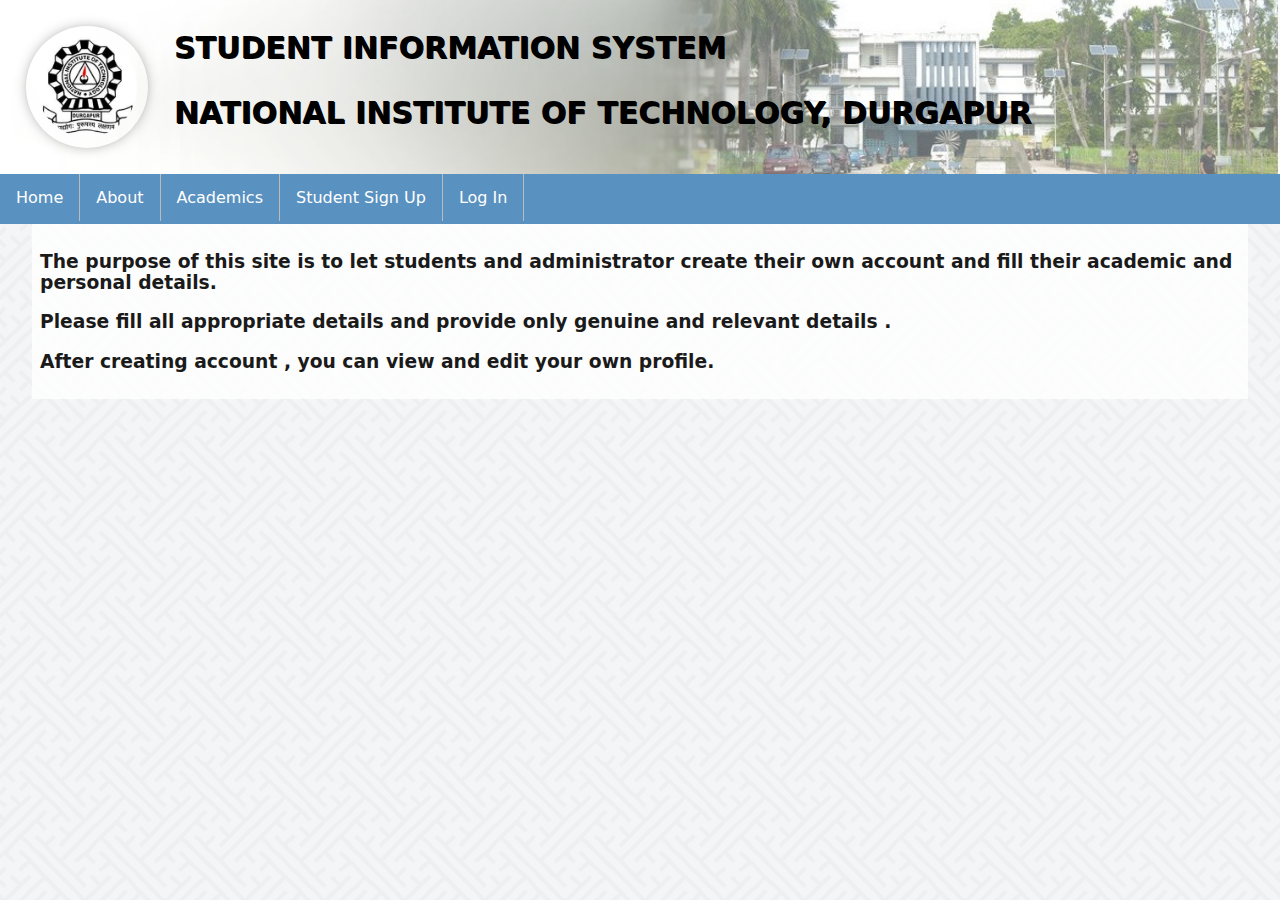
<file: index.html>
<!DOCTYPE html>
<html>
<head>
    <title>Home</title>
    <link href="style.css" rel="stylesheet" type="text/css">

</head>
<body>
<div class="content-wrapper">

    <div id="heading">
        <img id="nit-logo" src="images/nit.jpg" alt="NIT LOGO">
        <p><b>STUDENT INFORMATION SYSTEM</b></p>
        <p><b>NATIONAL INSTITUTE OF TECHNOLOGY, DURGAPUR</b></p>
    </div>

    <div class="navigation_bar">
        <div id="navr">
            <ul>
                <li> <a href="index.html">Home</a></li>
                <li> <a href="#about">About</a></li>
                <li> <a href="#academics">Academics</a></li>
                <li> <a href="signup1.php" target="blank">Student Sign Up</a></li>
                <li class="dropdown">
                    <a class="dropbtn">Log In</a>
                    <div class="dropdown-content">
                        <a href="admin_login.php" target="blank">Administrator Login</a>
                        <a href="login.php" target="blank">Student Login</a>
                    </div>
                </li>
            </ul>

        </div>
    </div>

    <div class="content">
        <h3>The purpose of this site is to let students and administrator create their own account and fill their academic and personal details.</h3>
        <h3>Please fill all appropriate details and provide only genuine and relevant details . </h3>
        <h3>After creating account , you can view and edit your own profile.</h3>
    </div>
</div>
</body>
</html>
</file>
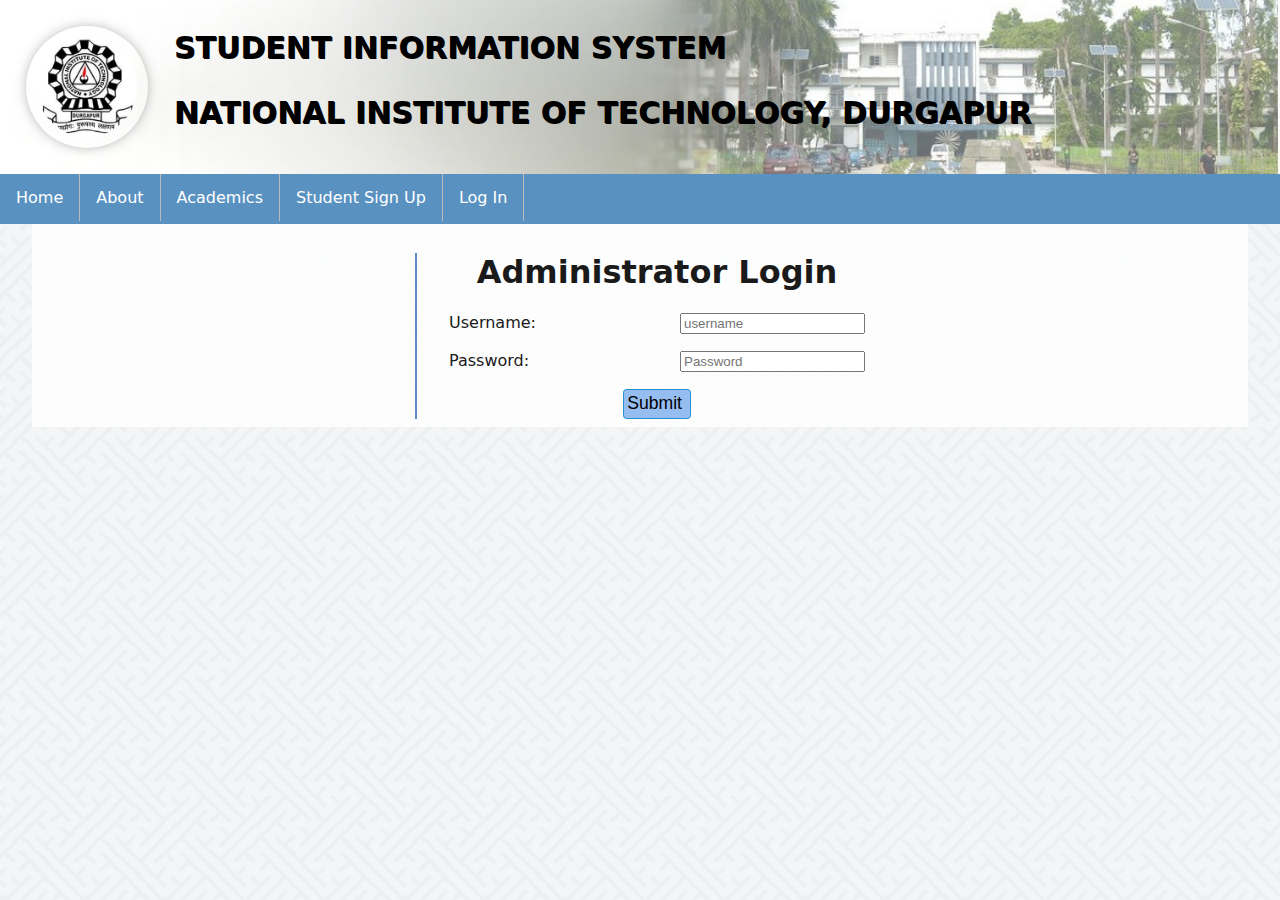
<file: admin_login.html>
<!DOCTYPE html>
<html>
<head>
	<title>Administrator Login</title>
	<link href="style.css" rel="stylesheet" type="text/css">

</head>
<body>
	<div id="heading">
    <img id="nit-logo" src="images/nit.jpg" alt="NIT LOGO">
    <p><b>STUDENT INFORMATION SYSTEM</b></p>
    <p><b>NATIONAL INSTITUTE OF TECHNOLOGY, DURGAPUR</b></p>
    </div>

    <div class="navigation_bar">
        <div id="navr">
            <ul>
                <li> <a href="index.html">Home</a></li>
                <li> <a href="#about">About</a></li>
                <li> <a href="#academics">Academics</a></li>
                <li> <a href="signup1.php" target="blank">Student Sign Up</a></li>
                <li class="dropdown">
                    <a class="dropbtn">Log In</a>
                    <div class="dropdown-content">
                        <a href="admin_login.html" target="blank">Administrator Login</a>
                        <a href="login.php" target="blank">Student Login</a>
                    </div>
                </li>
            </ul>

        </div>
    </div>

	<div class="content">
	<div id="signup-wrapper">
		<div style="float:left; width:50%;">
		</div>
		<div style="float:left; width:50%;">
		</div>	
		<form>
			<center>
				<h1>Administrator Login</h1>
			</center>
			<label>Username: </label>
			<input class="text-input" type="text" name="username" placeholder="username">
			<br><br><label>Password: </label>
			<input class="text-input" type="password" name="password" placeholder="Password">
			<br><br>
			<center><input id="submit-button" type="submit" value="Submit "></center>
		</form>
	</div>
    </div>

</body>
</html>
</file>
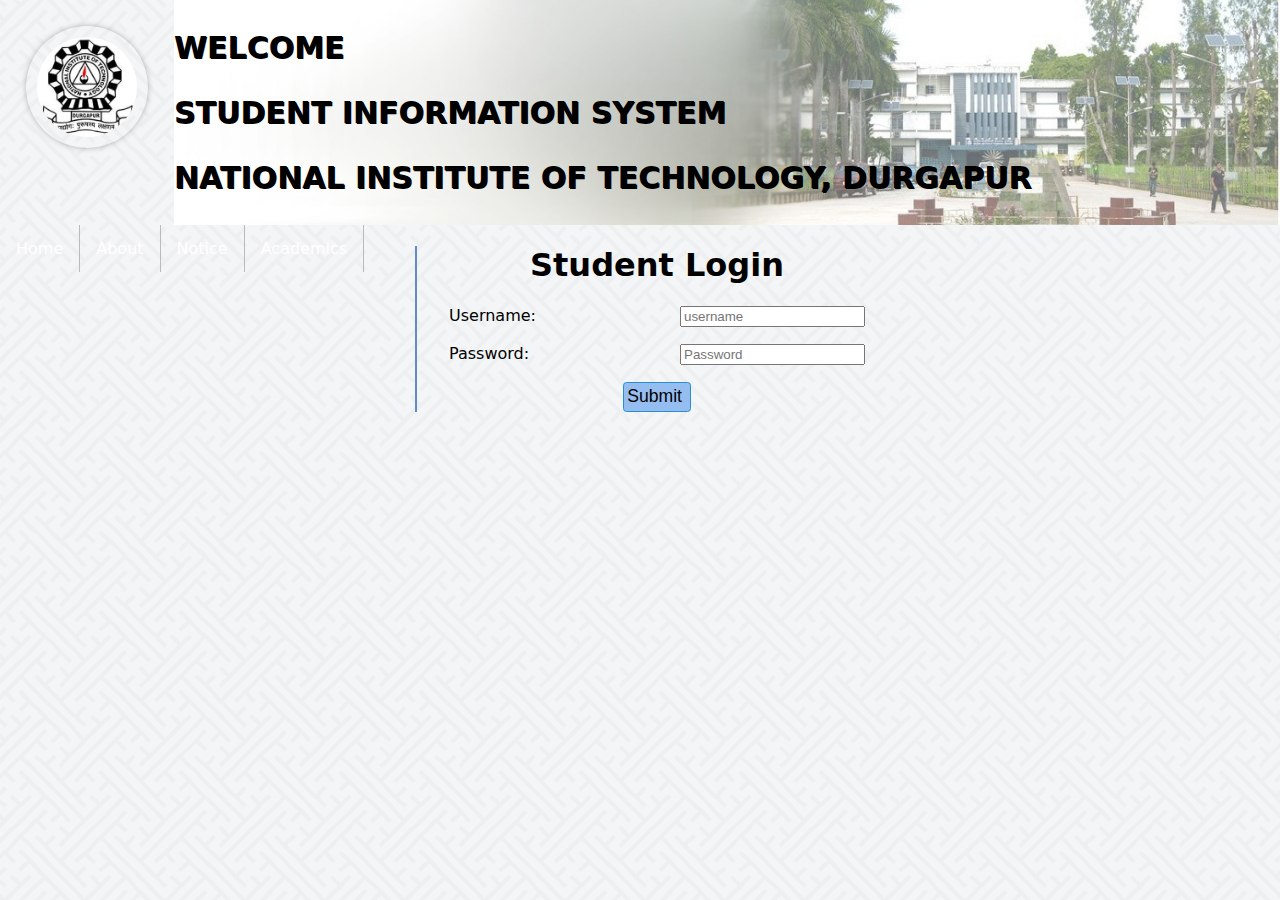
<file: student_login.html>
<!DOCTYPE html>
<html>
<head>
	<title>Student Login</title>
	<link href="style.css" rel="stylesheet" type="text/css">

</head>
<body>
	<img id="nit-logo" src="nit.jpg" alt="NIT LOGO">
	<div id="heading">
		<p><b> WELCOME </b></p>
		<p><b>STUDENT INFORMATION SYSTEM</b></p>
		<p><b>NATIONAL INSTITUTE OF TECHNOLOGY, DURGAPUR</b></p>
	</div>

	<div class="navigation_bar_hor">
		<div id="navr">
			<ul>
				<li> <a href="#home">Home</a></li>
				<li> <a href="#about">About</a></li>
				<li> <a href="#notice">Notice </a></li>
				<li> <a href="#academics">Academics</a></li>
			</ul>

		</div>

	</div>
	<div id="signup-wrapper">
		<div style="float:left; width:50%;">
		</div>
		<div style="float:left; width:50%;">
		</div>	
		<form>
			<center>
				<h1>Student Login</h1>
			</center>
			<label>Username: </label>
			<input class="text-input" type="text" name="username" placeholder="username">
			<br><br><label>Password: </label>
			<input class="text-input" type="password" name="password" placeholder="Password">
			<br><br>
			<center><input id="submit-button" type="submit" value="Submit "></center>
		</form>
	</div>

</body>
</html>
</file>
<file: style.css>
/* DEFAULT STYLES */
body {
    margin: 0;
    padding: 0;
    padding-bottom: 2em;
    font-family: sans;
    background: url('images/pattern.png');
}

.content-wrapper {
    max-width: 1366px;
}

.content {
    max-width: 1200px;
    margin: 0 auto;
    padding: 0.5em;
    color: #1a1a1a;
    background: rgba(255, 255, 255, 0.78);
    overflow: auto;
}

/* Header Styles */

#nit-logo {
    border-radius: 50%;
    float: left;
    padding: 11px;
    margin: 26px;
    box-shadow: 0 0 0.6em -0.3em #000;
}

.navigation_bar{
    margin:0;
    padding:0;
    width:100%;
    height:50px;
    background: rgb(89, 145, 192);
    font-size:16px;
}

#navr ul{
    list-style-type:none;
    padding:0;
    margin: 0 auto;
    background-color:rgba(29, 93, 77, 1);
    
}

#navr li{
    float:left;
    border-right:1px solid #bbb;
}

#navr li a{
    
    display:block;
    text-decoration:none;
    padding:14px 16px;
    color:white;

}
#navr li a.active{
    
    background-color:green;

}

#navr li a:hover{
    
    background-color:#3f729e;

}
.dropdown-content {
    color: black;
    display: none;
    position: absolute;
    background-color: rgba(29, 93, 77, 0.6);
    min-width: 160px;
    box-shadow: 0px 8px 16px 0px rgba(0,0,0,0.2);
    z-index: 1;
}

.dropdown-content a {
    color: black;
    padding: 12px 16px;
    text-decoration: none;
    display: block;
    text-align: left;
}

.dropdown-content a:hover {background-color: #f1f1f1}

.dropdown:hover .dropdown-content {
    display: block;
}


#heading{
    text-align: left;
    font-size: 30px;
    padding:0;
    background: blue;
    overflow: auto;
    background: url('images/header2.jpg');
    background-repeat: no-repeat;
    background-position: right;
    background-size: cover;
    background-blend-mode: 
    color: #1a1a1a;
    text-shadow: 1px 1px #000;
}



/* Styles for form inputs */
.greenborder {
    border-color: green;
    border-radius: 5%;
}

.redborder {
    border-color: red;
    border-radius: 5%;
}

/* LOGIN AND SIGNUP PAGE STYLES */

#signup-wrapper {
			border-left: 2px solid rgba(98, 137, 206, 1);
			max-width: 26em;
			padding-left: 2em;
			margin: 0 auto;
		}
.text-input {
		float: right;
	}

#submit-button {
		background: none repeat scroll 0% 0% #96BDF0;
		border: none;
		border-radius: 0.2em !important;
		border: 1px solid rgba(39, 142, 207, 1);
		padding: 0.2em;
		text-align: center;
		font-size: 1.1em;
	}
#submit-button:hover {
		cursor: pointer;
	}
.right{
	background-color: rgba(47, 114, 141, 1);
	position: absolute;
	right: 0px;
	width: 400px;
	padding: 100px;
	border: 3px solid black;
}
.left{
	background-color: rgba(47, 114, 141, 1);
	position: absolute;
	left: 0px;
	width: 400px;
	padding: 100px;
	border: 3px solid black;


}

.sgpa-input {
    width: 2.4em;
}


.secondary-exam-table input {
    width: 8em;
}

/* STUDENT HOME PAGE STYLES */

#nit-logo {
    height:100px;
    width:100px;
    float: left;
}

#reg_wrapper{
	float:left;
}
input.form-control{
	width: auto;
}

#user_status {
	color: red;
	margin-left: 2em;
}

.message {
    display: block;
    background: #ffb9b9;
    padding: 1em;
}
</file>
